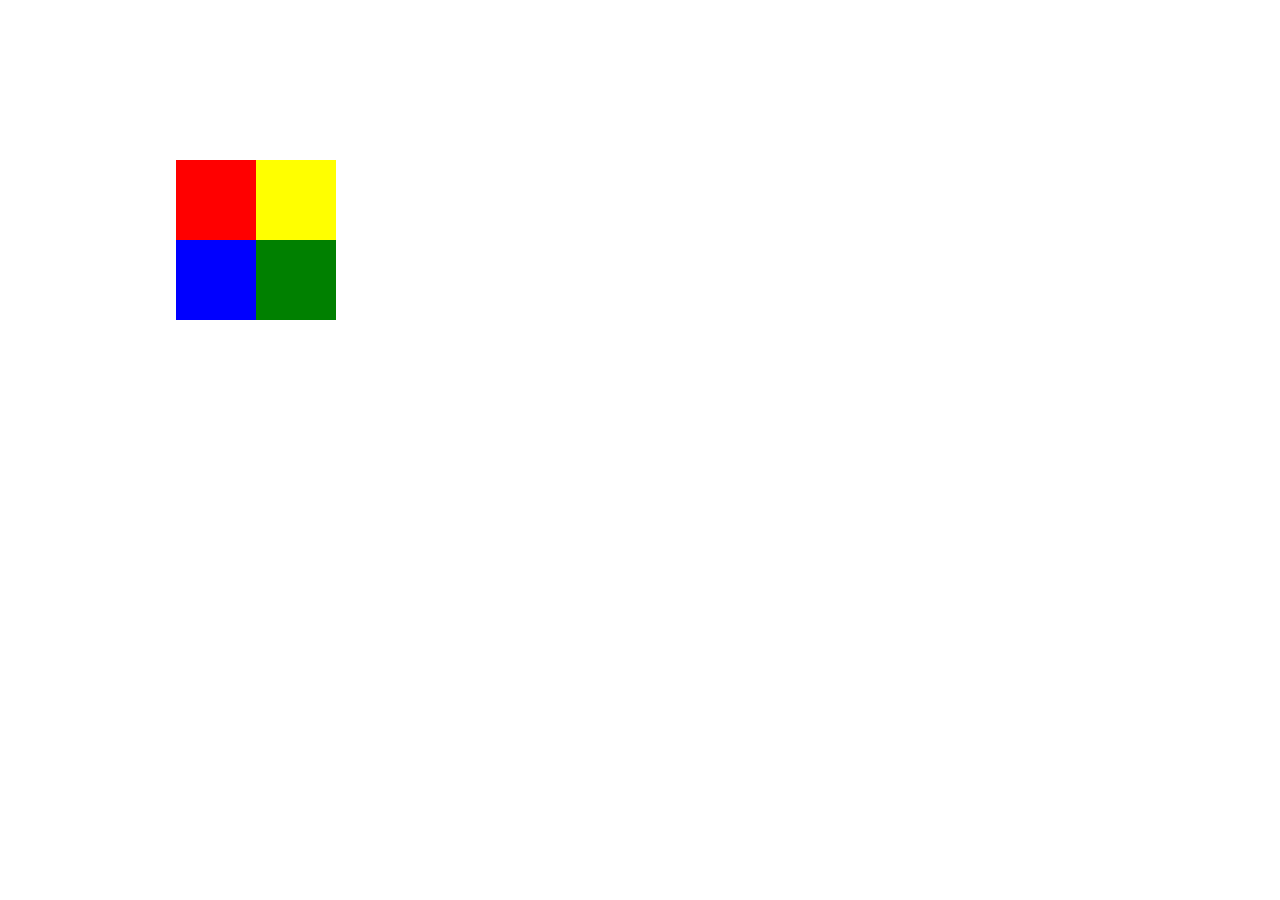
<file: Week-2/Excerices2.1/index.html>
<!DOCTYPE html>
<html lang="en">
<head>
    <meta charset="UTF-8">
    <meta http-equiv="X-UA-Compatible" content="IE=edge">
    <meta name="viewport" content="width=device-width, initial-scale=1.0">
    <link rel="stylesheet" href="stylesheet.css">
    <title>Google Docs</title>
</head>
<body>
    <div id="app">
        <div class="box"></div>
        <div class="box"></div>
        <div class="box"></div>
        <div class="box"></div>
        <span>Hello World</span>
    </div>
</body>
</html>
</file>
<file: Week-2/Excerices2.1/stylesheet.css>
*{
    margin: 10;
    padding: 10;
    justify-content: center;
}
#app{
    width: 11rem;
    height: 10rem;
    margin: 10rem;
    display: flex;
    flex-wrap: wrap;
    position: relative;
}
.box{
    width: 10em;
    height: 10em;
    transition: transform 1s linear;
    transition-duration: 1s;
}
#app:hover > .box:nth-child(1){
    transform: rotate(90deg);
}
#app:hover > .box:nth-child(2){
    transform: rotate(-90deg);
}
#app:hover > .box:nth-child(3){
    transform: rotate(-90deg);
}
#app:hover > .box:nth-child(4){
    transform: rotate(90deg);
}
span{
    top: -5.5rem;
    position: relative;
    z-index: -1;
}
.box:nth-child(1){
    width: 5rem;
    height: 5rem;
    background-color: red;
    transform-origin: top left;

}
.box:nth-child(2){
    width: 5rem;
    height: 5rem;
    background-color: yellow;
    transform-origin: top right;

}
.box:nth-child(3){
    width: 5rem;
    height: 5rem;
    background-color: blue;
    transform-origin: bottom left;

}
.box:nth-child(4){
    width: 5rem;
    height: 5rem;
    background-color: green;
    transform-origin: bottom right;

}
</file>
